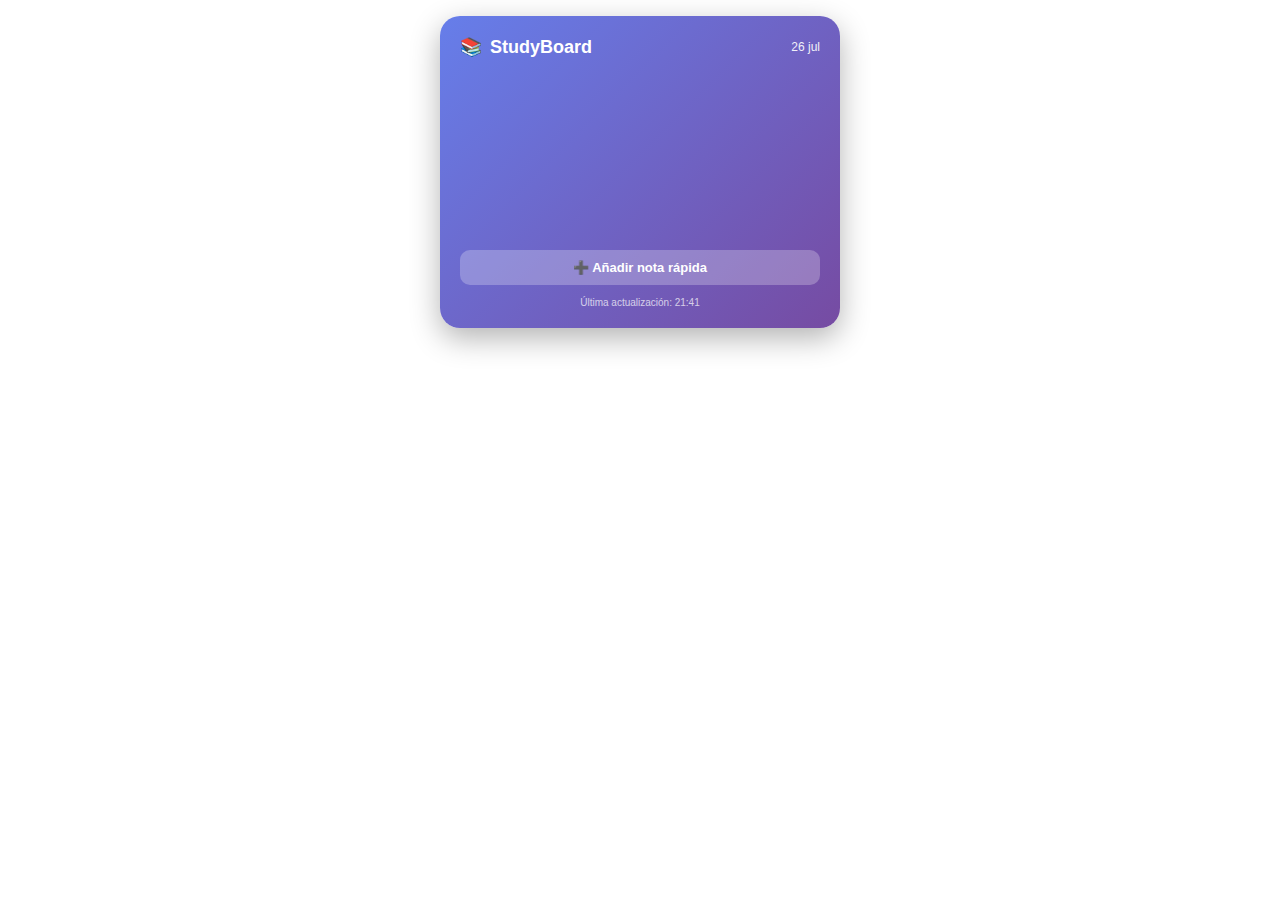
<file: widget.html>
<!DOCTYPE html>
<html lang="es">
<head>
<meta charset="utf-8" />
<meta name="viewport" content="width=device-width, initial-scale=1" />
<title>StudyBoard Widget</title>
<style>
* {
  box-sizing: border-box;
  margin: 0;
  padding: 0;
}

body {
  font-family: -apple-system, BlinkMacSystemFont, "Segoe UI", Roboto, "Helvetica Neue", Arial, sans-serif;
  background: transparent;
  padding: 16px;
}

.widget-container {
  background: linear-gradient(135deg, #667eea 0%, #764ba2 100%);
  border-radius: 20px;
  padding: 20px;
  color: white;
  box-shadow: 0 10px 30px rgba(0,0,0,0.3);
  max-width: 400px;
  margin: 0 auto;
}

.widget-header {
  display: flex;
  align-items: center;
  justify-content: space-between;
  margin-bottom: 16px;
}

.widget-title {
  font-size: 18px;
  font-weight: 700;
  display: flex;
  align-items: center;
  gap: 8px;
}

.widget-date {
  font-size: 12px;
  opacity: 0.9;
}

.widget-stats {
  display: grid;
  grid-template-columns: repeat(2, 1fr);
  gap: 12px;
  margin-bottom: 16px;
}

.stat-box {
  background: rgba(255,255,255,0.2);
  backdrop-filter: blur(10px);
  border-radius: 12px;
  padding: 12px;
  text-align: center;
}

.stat-value {
  font-size: 24px;
  font-weight: 700;
  display: block;
  margin-bottom: 4px;
}

.stat-label {
  font-size: 11px;
  opacity: 0.9;
  text-transform: uppercase;
  letter-spacing: 0.5px;
}

.next-exam {
  background: rgba(255,255,255,0.15);
  border-radius: 12px;
  padding: 12px;
  margin-bottom: 12px;
}

.next-exam-label {
  font-size: 11px;
  opacity: 0.8;
  margin-bottom: 6px;
  text-transform: uppercase;
  letter-spacing: 0.5px;
}

.next-exam-info {
  font-size: 14px;
  font-weight: 600;
  display: flex;
  align-items: center;
  justify-content: space-between;
}

.next-exam-countdown {
  font-size: 18px;
  font-weight: 700;
}

.quick-action {
  background: rgba(255,255,255,0.25);
  border: none;
  border-radius: 10px;
  padding: 10px;
  color: white;
  font-size: 13px;
  font-weight: 600;
  cursor: pointer;
  width: 100%;
  transition: all 0.2s ease;
  text-decoration: none;
  display: block;
  text-align: center;
}

.quick-action:hover {
  background: rgba(255,255,255,0.35);
  transform: translateY(-2px);
}

.widget-footer {
  margin-top: 12px;
  text-align: center;
  font-size: 10px;
  opacity: 0.7;
}

/* Widget pequeño (para iOS) */
.widget-small {
  padding: 12px;
  min-height: 120px;
}

.widget-small .widget-stats {
  grid-template-columns: 1fr;
  gap: 8px;
}

.widget-small .stat-box {
  padding: 8px;
}

.widget-small .stat-value {
  font-size: 20px;
}

.widget-small .next-exam,
.widget-small .quick-action {
  display: none;
}

/* Animaciones */
@keyframes fadeIn {
  from {
    opacity: 0;
    transform: scale(0.95);
  }
  to {
    opacity: 1;
    transform: scale(1);
  }
}

.widget-container {
  animation: fadeIn 0.4s ease;
}

.stat-box {
  animation: fadeIn 0.5s ease;
}

.stat-box:nth-child(1) { animation-delay: 0.1s; opacity: 0; animation-fill-mode: forwards; }
.stat-box:nth-child(2) { animation-delay: 0.2s; opacity: 0; animation-fill-mode: forwards; }
.stat-box:nth-child(3) { animation-delay: 0.3s; opacity: 0; animation-fill-mode: forwards; }
.stat-box:nth-child(4) { animation-delay: 0.4s; opacity: 0; animation-fill-mode: forwards; }
</style>
</head>
<body>

<div class="widget-container" id="widget">
  <div class="widget-header">
    <div class="widget-title">
      <span>📚</span>
      <span>StudyBoard</span>
    </div>
    <div class="widget-date" id="widget-date"></div>
  </div>
  
  <div class="widget-stats">
    <div class="stat-box">
      <span class="stat-value" id="stat-average">-</span>
      <span class="stat-label">Promedio</span>
    </div>
    <div class="stat-box">
      <span class="stat-value" id="stat-subjects">-</span>
      <span class="stat-label">Asignaturas</span>
    </div>
    <div class="stat-box">
      <span class="stat-value" id="stat-passed">-</span>
      <span class="stat-label">Aprobadas</span>
    </div>
    <div class="stat-box">
      <span class="stat-value" id="stat-ects">-</span>
      <span class="stat-label">ECTS</span>
    </div>
  </div>
  
  <div class="next-exam" id="next-exam" style="display: none;">
    <div class="next-exam-label">Próximo examen</div>
    <div class="next-exam-info">
      <span id="exam-name">-</span>
      <span class="next-exam-countdown" id="exam-countdown">-</span>
    </div>
  </div>
  
  <a href="index.html" class="quick-action">
    ➕ Añadir nota rápida
  </a>
  
  <div class="widget-footer">
    Última actualización: <span id="last-update">Ahora</span>
  </div>
</div>

<script>
// Cargar datos desde localStorage
function loadWidgetData() {
  try {
    const cuatrimestres = JSON.parse(localStorage.getItem('cuatrimestres')) || [];
    
    // Buscar cuatrimestre activo (el primero no archivado)
    const activeSemester = cuatrimestres.find(c => !c.archived) || cuatrimestres[0];
    
    if (!activeSemester || !activeSemester.asignaturas) {
      showEmptyState();
      return;
    }
    
    // Calcular estadísticas
    const subjects = activeSemester.asignaturas;
    const grades = [];
    
    subjects.forEach(subject => {
      if (subject.tests && subject.tests.length > 0) {
        let suma = 0;
        let totalPonderacion = 0;
        
        subject.tests.forEach(t => {
          const nota = parseFloat(t.nota) || 0;
          const ponderacion = parseFloat(t.ponderacion) || 0;
          suma += nota * ponderacion;
          totalPonderacion += ponderacion;
        });
        
        if (totalPonderacion > 0) {
          const notaFinal = suma / 100;
          grades.push(notaFinal);
        }
      }
    });
    
    // Actualizar widget
    const average = grades.length > 0 
      ? (grades.reduce((a, b) => a + b, 0) / grades.length).toFixed(1)
      : '-';
    
    const passed = grades.filter(g => g >= 5).length;
    const ects = passed * 6;
    
    document.getElementById('stat-average').textContent = average !== '-' ? average : '-';
    document.getElementById('stat-subjects').textContent = subjects.length;
    document.getElementById('stat-passed').textContent = passed;
    document.getElementById('stat-ects').textContent = ects;
    
    // Añadir emoji al promedio
    if (average !== '-') {
      const avg = parseFloat(average);
      let emoji = '';
      if (avg >= 9) emoji = '🎉';
      else if (avg >= 7) emoji = '😊';
      else if (avg >= 5) emoji = '🙂';
      else emoji = '😰';
      document.getElementById('stat-average').textContent = `${average} ${emoji}`;
    }
    
  } catch (error) {
    console.error('Error loading widget data:', error);
    showEmptyState();
  }
}

function showEmptyState() {
  document.getElementById('stat-average').textContent = '-';
  document.getElementById('stat-subjects').textContent = '0';
  document.getElementById('stat-passed').textContent = '0';
  document.getElementById('stat-ects').textContent = '0';
}

// Actualizar fecha
function updateDate() {
  const now = new Date();
  const dateStr = now.toLocaleDateString('es-ES', { 
    day: 'numeric', 
    month: 'short' 
  });
  document.getElementById('widget-date').textContent = dateStr;
}

// Actualizar hora de última actualización
function updateLastUpdate() {
  const now = new Date();
  const timeStr = now.toLocaleTimeString('es-ES', { 
    hour: '2-digit', 
    minute: '2-digit' 
  });
  document.getElementById('last-update').textContent = timeStr;
}

// Detectar tamaño del widget (para iOS widgets)
function detectWidgetSize() {
  const width = window.innerWidth;
  const widget = document.getElementById('widget');
  
  if (width < 200) {
    widget.classList.add('widget-small');
  }
}

// Inicializar
detectWidgetSize();
updateDate();
updateLastUpdate();
loadWidgetData();

// Actualizar cada minuto
setInterval(() => {
  loadWidgetData();
  updateLastUpdate();
}, 60000);

// Recargar cuando la ventana obtiene foco (usuario vuelve al widget)
window.addEventListener('focus', () => {
  loadWidgetData();
  updateLastUpdate();
});
</script>

</body>
</html>
</file>
